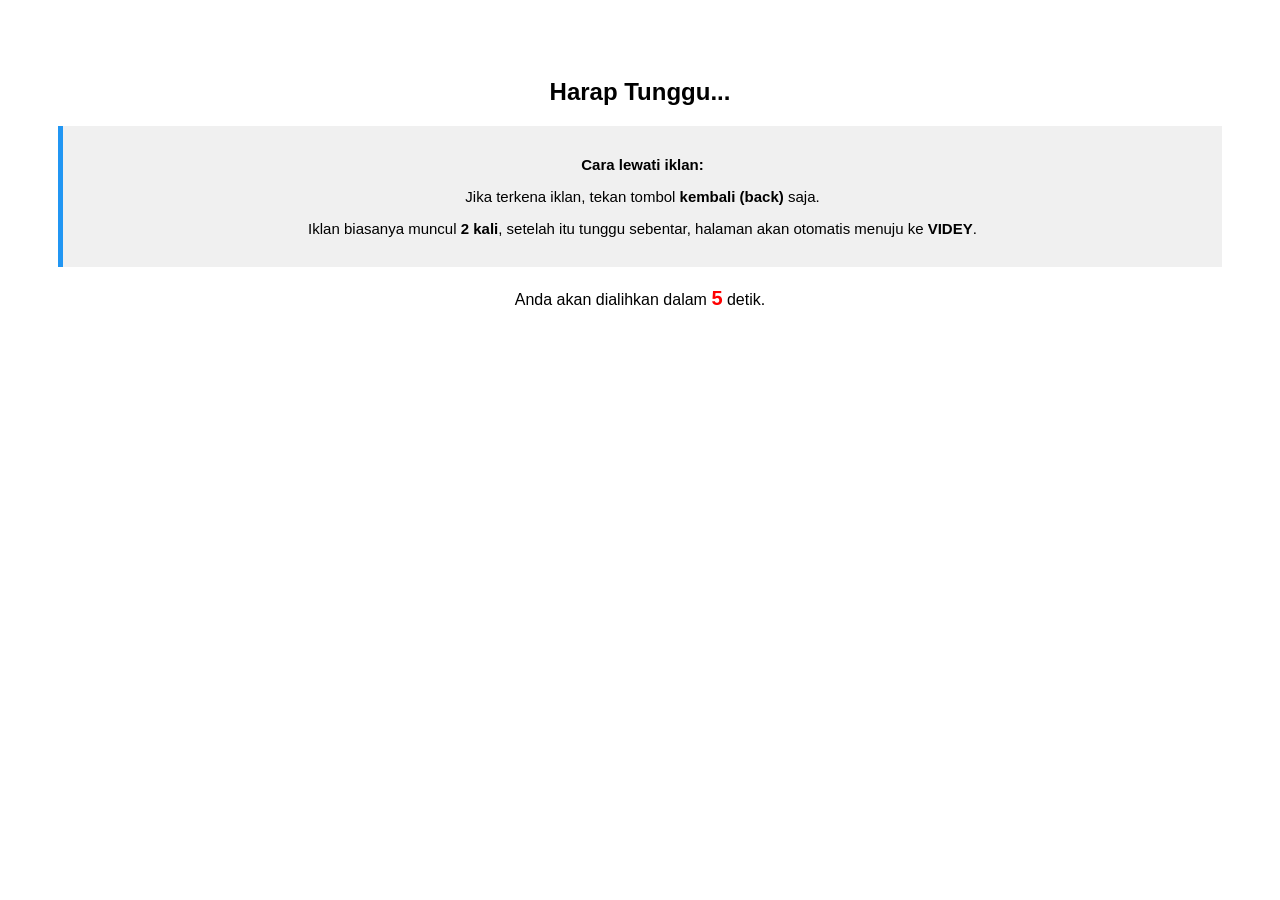
<file: savelink.html>
<!DOCTYPE html>
<html lang="id">
<head>
  <meta charset="UTF-8">
  <title>Safelink Redirect</title>
  <style>
    body {
      font-family: Arial, sans-serif;
      text-align: center;
      padding: 50px;
    }
    #countdown {
      font-size: 20px;
      font-weight: bold;
      color: red;
    }
    #continue {
      display: none;
      padding: 10px 20px;
      background-color: #28a745;
      color: white;
      border: none;
      border-radius: 5px;
      cursor: pointer;
      margin-top: 20px;
      font-size: 16px;
    }
    .ads-container {
      margin: 20px 0;
    }
    .instructions {
      background-color: #f0f0f0;
      padding: 15px;
      margin-bottom: 20px;
      border-left: 5px solid #2196F3;
      font-size: 15px;
    }
  </style>
</head>
<body>

  <h2>Harap Tunggu...</h2>

  <div class="instructions">
    <p><strong>Cara lewati iklan:</strong></p>
    <p>Jika terkena iklan, tekan tombol <strong>kembali (back)</strong> saja.</p>
    <p>Iklan biasanya muncul <strong>2 kali</strong>, setelah itu tunggu sebentar, halaman akan otomatis menuju ke <strong>VIDEY</strong>.</p>
  </div>

  <!-- Iklan Atas -->
  <div class="ads-container">
    <script type='text/javascript' src='//pl26230795.effectiveratecpm.com/7c/ba/8f/7cba8f9c438d27103851dca0a6135216.js'></script>
  </div>

  <p>Anda akan dialihkan dalam <span id="countdown">5</span> detik.</p>

  <!-- Iklan Tengah -->
  <div class="ads-container">
    <script src="https://www.effectiveratecpm.com/z6tm9azca?key=caa878184bec227aac28556e38c42760" async data-cfasync="false"></script>
  </div>

  <!-- Iklan Bawah -->
  <div class="ads-container">
    <script type='text/javascript' src='//pl26230795.effectiveratecpm.com/7c/ba/8f/7cba8f9c438d27103851dca0a6135216.js'></script>
  </div>

  <button id="continue">Lanjutkan</button>

  <script>
    const params = new URLSearchParams(window.location.search);
    const targetURL = params.get("url") || "https://videy.co";

    let countdown = 5;
    let countdownInterval = setInterval(function () {
      countdown--;
      document.getElementById("countdown").innerText = countdown;
      if (countdown === 0) {
        clearInterval(countdownInterval);
        document.getElementById("continue").style.display = "inline-block";
      }
    }, 1000);

    document.getElementById("continue").addEventListener("click", function () {
      // ✅ 1. Buka Direct Link (Adsterra)
      window.open("https://www.effectiveratecpm.com/z6tm9azca?key=caa878184bec227aac28556e38c42760", "_blank");

      // ✅ 2. Load Popunder JuicyAds
      const juicy = document.createElement("script");
      juicy.type = "text/javascript";
      juicy.src = "https://js.juicyads.com/jp.php?c=4464u233x2a4u4r2o2e4y25424&u=https%3A%2F%2Fwww.juicyads.rocks";
      document.body.appendChild(juicy);

      // ✅ 3. Redirect ke tujuan setelah 3 detik
      setTimeout(function () {
        window.location.href = targetURL;
      }, 3000);
    });
  </script>

  <!-- Popunder tambahan dari Adsterra -->
  <script src="https://fpyf8.com/88/tag.min.js" data-zone="157336" async data-cfasync="false"></script>

</body>
</html>
</file>
